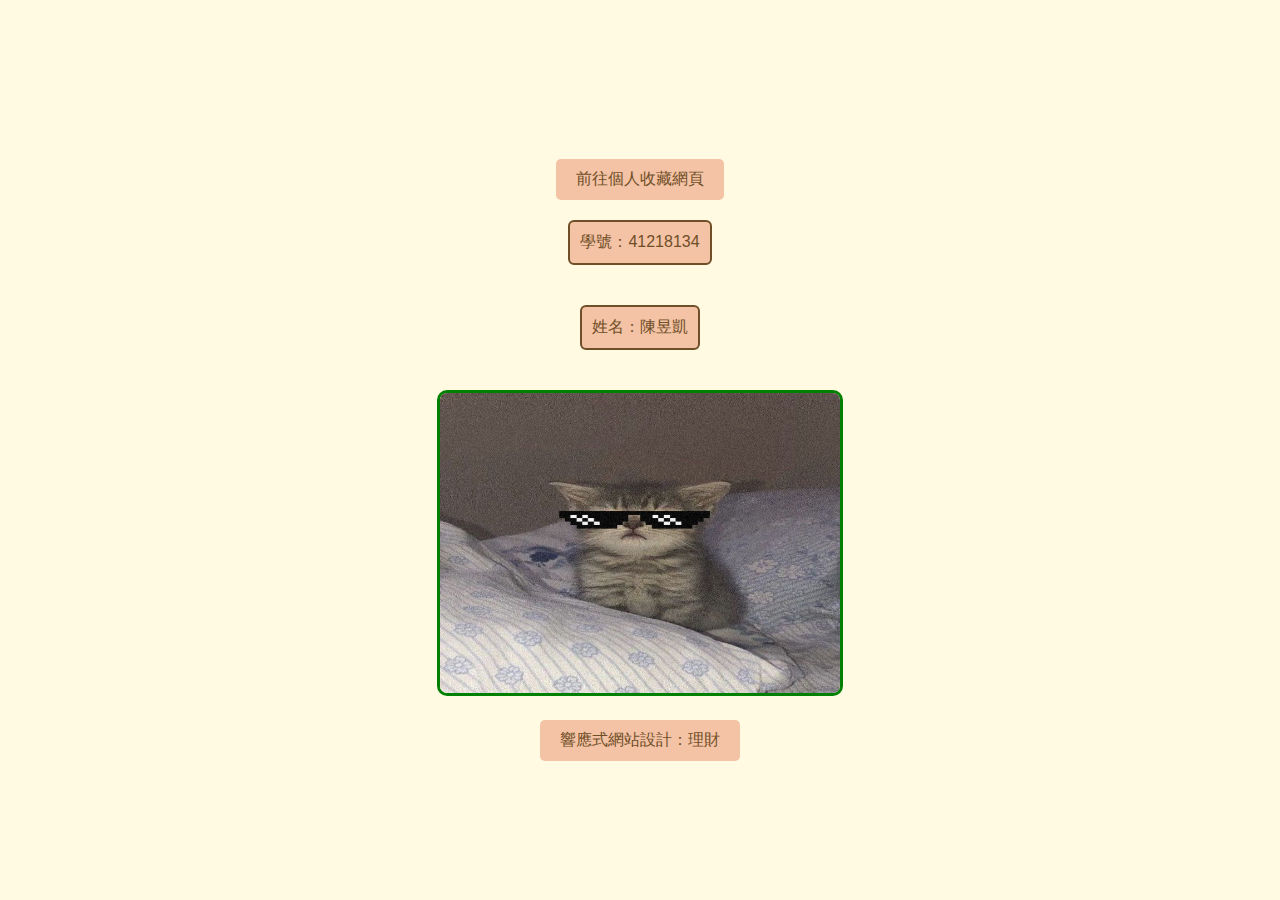
<file: index.html>
<!DOCTYPE html>
<html lang="zh-Hant">
<head>
  <meta charset="UTF-8">
  <meta name="viewport" content="width=device-width, initial-scale=1.0">
  <title>個人網頁</title>
  <link rel="stylesheet" href="styles.css">
</head>
<body>
  <div class="container">
    <a href="collect.html" class="button" target="_blank">前往個人收藏網頁</a>

    <div id="student-id">學號：41218134</div>
    <div id="name">姓名：陳昱凱</div>
    <div id="photo">
      <img src="嗨.jpg" alt="個人相片">
    </div>
    <a href="https://k0435.github.io/invest1125/" class="button" target="_blank">響應式網站設計：理財</a>
  </div>
</body>
</html>
</file>
<file: styles.css>
body {
  background-color: #FFFAE1; 
  font-family: Arial, sans-serif;
  margin: 0;
  padding: 0;
  display: flex;
  justify-content: center; 
  align-items: center; 
  height: 100vh; 
  text-align: center; 
}

.container {
  display: flex;
  flex-direction: column; 
  align-items: center; 
}

#student-id, #name {
  color: #6F4F28; 
  background-color: #F4C2A4; 
  border: 2px solid #6F4F28; 
  border-radius: 6px; 
  padding: 10px;
  margin: 20px;
  width: fit-content;
}

#photo img {
  width: 400px;
  height: 300px;
  border: 3px solid green;
  border-radius: 10px; 
  margin-top: 20px; 
}

.button {
  display: inline-block;
  background-color: #F4C2A4; 
  color: #6F4F28; 
  padding: 10px 20px;
  margin-top: 20px;
  text-decoration: none; 
  border-radius: 5px; 
  font-size: 16px;
  transition: background-color 0.3s ease;
}

.button:hover {
  background-color: #45a049; 
}
</file>
